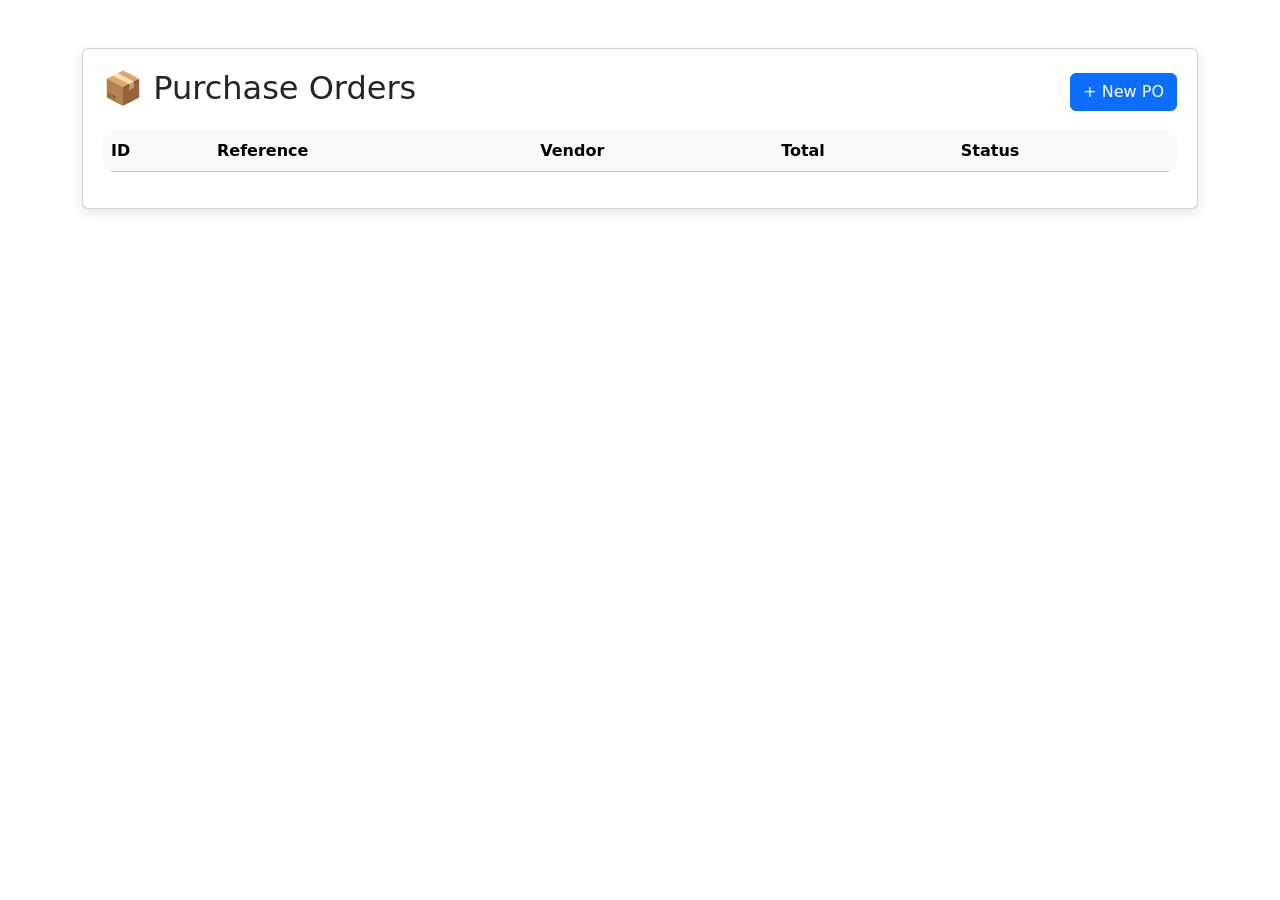
<file: frontend/index.html>
<!DOCTYPE html>
<html>
<head>
    <meta charset="UTF-8">
    <title>PO Dashboard</title>
    <link rel="stylesheet" href="style.css">
    <link rel="stylesheet" href="https://cdn.jsdelivr.net/npm/bootstrap@5.3.0/dist/css/bootstrap.min.css">
</head>

<body>
<div class="container mt-5">

    <div class="card">
        <div class="d-flex justify-content-between align-items-center mb-3">
            <h2>📦 Purchase Orders</h2>
            <a href="create-po.html" class="btn btn-primary">+ New PO</a>
        </div>

        <table class="table table-hover">
            <thead class="table-light">
                <tr>
                    <th>ID</th>
                    <th>Reference</th>
                    <th>Vendor</th>
                    <th>Total</th>
                    <th>Status</th>
                </tr>
            </thead>
            <tbody id="poTable"></tbody>
        </table>
    </div>

</div>

<script src="script.js"></script>
</body>
</html>
</file>
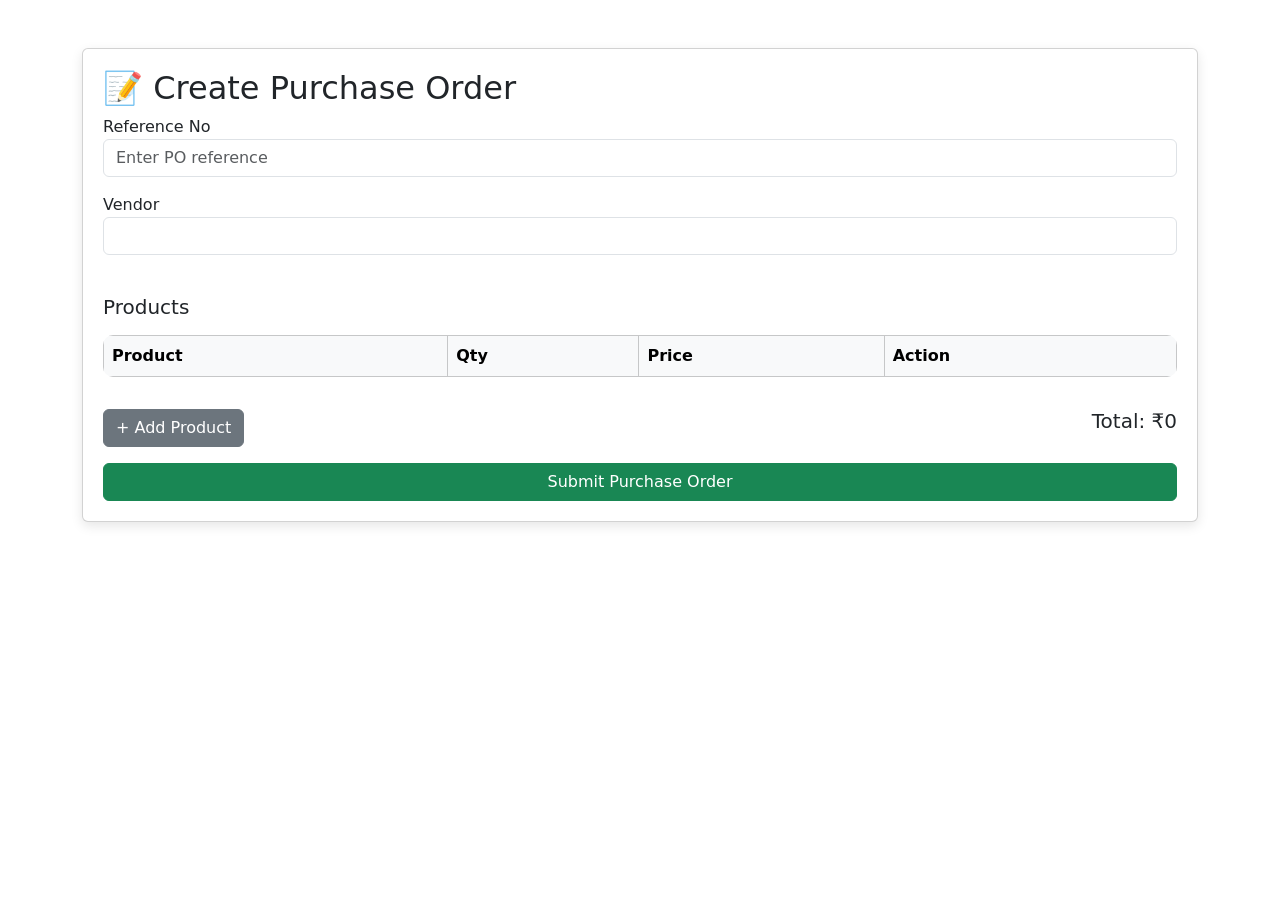
<file: frontend/create-po.html>
<!DOCTYPE html>
<html>
<head>
    <meta charset="UTF-8">
    <title>Create PO</title>
    <link rel="stylesheet" href="style.css">
    <link rel="stylesheet" href="https://cdn.jsdelivr.net/npm/bootstrap@5.3.0/dist/css/bootstrap.min.css">
</head>

<body>
<div class="container mt-5">

    <div class="card">
        <h2>📝 Create Purchase Order</h2>

        <div class="mb-3">
            <label>Reference No</label>
            <input type="text" id="ref" class="form-control" placeholder="Enter PO reference">
        </div>

        <div class="mb-3">
            <label>Vendor</label>
            <select id="vendor" class="form-control"></select>
        </div>

        <h5 class="mt-4">Products</h5>

        <table class="table table-bordered mt-2">
            <thead class="table-light">
                <tr>
                    <th>Product</th>
                    <th>Qty</th>
                    <th>Price</th>
                    <th>Action</th>
                </tr>
            </thead>
            <tbody id="items"></tbody>
        </table>

        <div class="d-flex justify-content-between mt-3">
            <button class="btn btn-secondary" onclick="addRow()">+ Add Product</button>
            <h5>Total: ₹<span id="total">0</span></h5>
        </div>

        <button class="btn btn-success mt-3 w-100" onclick="submitPO()">Submit Purchase Order</button>
    </div>

</div>

<script src="script.js"></script>
</body>
</html>
</file>
<file: frontend/style.css>
body {
    background-color: #f5f7fa;
    font-family: 'Segoe UI', sans-serif;
}

h2 {
    font-weight: 600;
    margin-bottom: 20px;
}

.container {
    max-width: 1000px;
}

.card {
    border-radius: 12px;
    box-shadow: 0 4px 12px rgba(0,0,0,0.1);
    padding: 20px;
    background: white;
}

.table {
    background: white;
    border-radius: 10px;
    overflow: hidden;
}

.btn {
    border-radius: 8px;
}

.btn-primary {
    background-color: #4a90e2;
    border: none;
}

.btn-success {
    background-color: #28a745;
    border: none;
}

.btn-danger {
    background-color: #dc3545;
    border: none;
}

input, select {
    border-radius: 6px !important;
}
</file>
